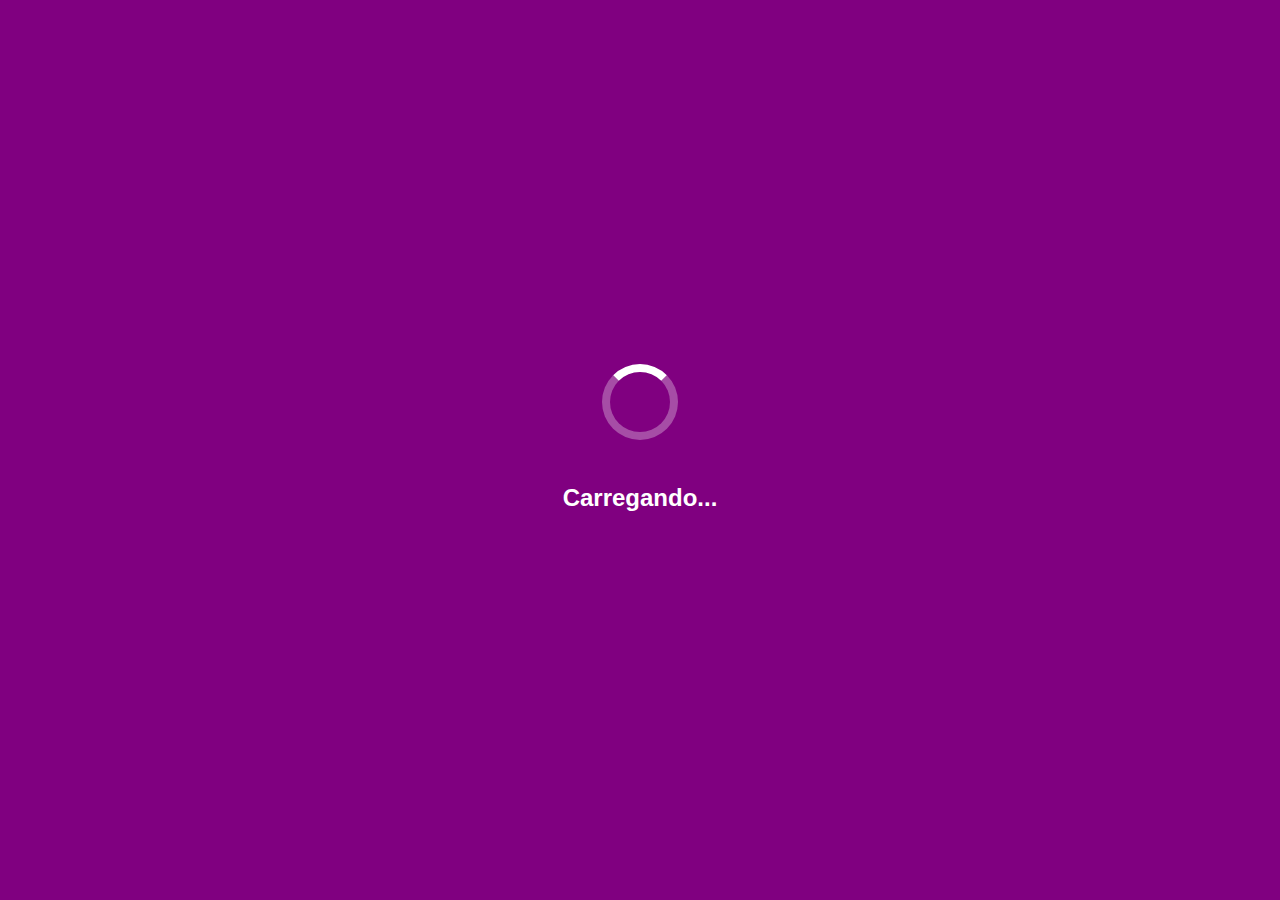
<file: index.html>
<!DOCTYPE html>
<html lang="pt-br">
<head>
    <meta charset="UTF-8">
    <meta name="viewport" content="width=device-width, initial-scale=1.0">
    <meta name="description" content="Bem-vindo à Loja Apollo, sua loja brasileira online com as últimas tendências de moda, esportes e muito mais.">
    <meta name="keywords" content="Loja Apollo, moda, esportes, futsal, streetwear, futebol, artigos gerais">
    <meta name="author" content="Loja Apollo">
    <title>Loja Apollo</title>
    <style>
        /* Estilo para o body */
        body {
            font-family: Arial, sans-serif;
            margin: 0;
            padding: 0;
            background-color: #800080; /* Cor de fundo roxo */
            color: #fff; /* Cor do texto branco */
            display: flex;
            justify-content: center;
            align-items: center;
            height: 100vh;
            overflow: hidden; /* Evita barra de rolagem vertical */
        }

        /* Estilo para a tela de carregamento */
        .loading-screen {
            display: flex;
            flex-direction: column;
            align-items: center;
            text-align: center;
        }

        .spinner {
            border: 8px solid rgba(255, 255, 255, 0.3); /* Cor e espessura da borda do spinner */
            border-top: 8px solid #fff; /* Cor da borda superior do spinner */
            border-radius: 50%;
            width: 60px;
            height: 60px;
            animation: spin 1s linear infinite; /* Animação do spinner */
            margin-bottom: 20px;
        }

        @keyframes spin {
            0% {
                transform: rotate(0deg);
            }
            100% {
                transform: rotate(360deg);
            }
        }

        .loading-text {
            font-size: 24px;
        }
    </style>
</head>
<body>
    <!-- Conteúdo principal omitido para focar na tela de carregamento -->

    <!-- Elemento para a tela de carregamento -->
    <div class="loading-screen">
        <div class="spinner"></div>
        <p class="loading-text"><b>Carregando...</b></p>
    </div>

    <!-- Script para simular o carregamento e redirecionamento -->
    <script>
        document.addEventListener('DOMContentLoaded', function() {
            // Simula o carregamento por 1.5 segundos (1500 milissegundos)
            setTimeout(function() {
                window.location.href = 'indexreal.html'; // Redireciona para a página inicial
            }, 1500);
        });
    </script>
</body>
</html>
</file>
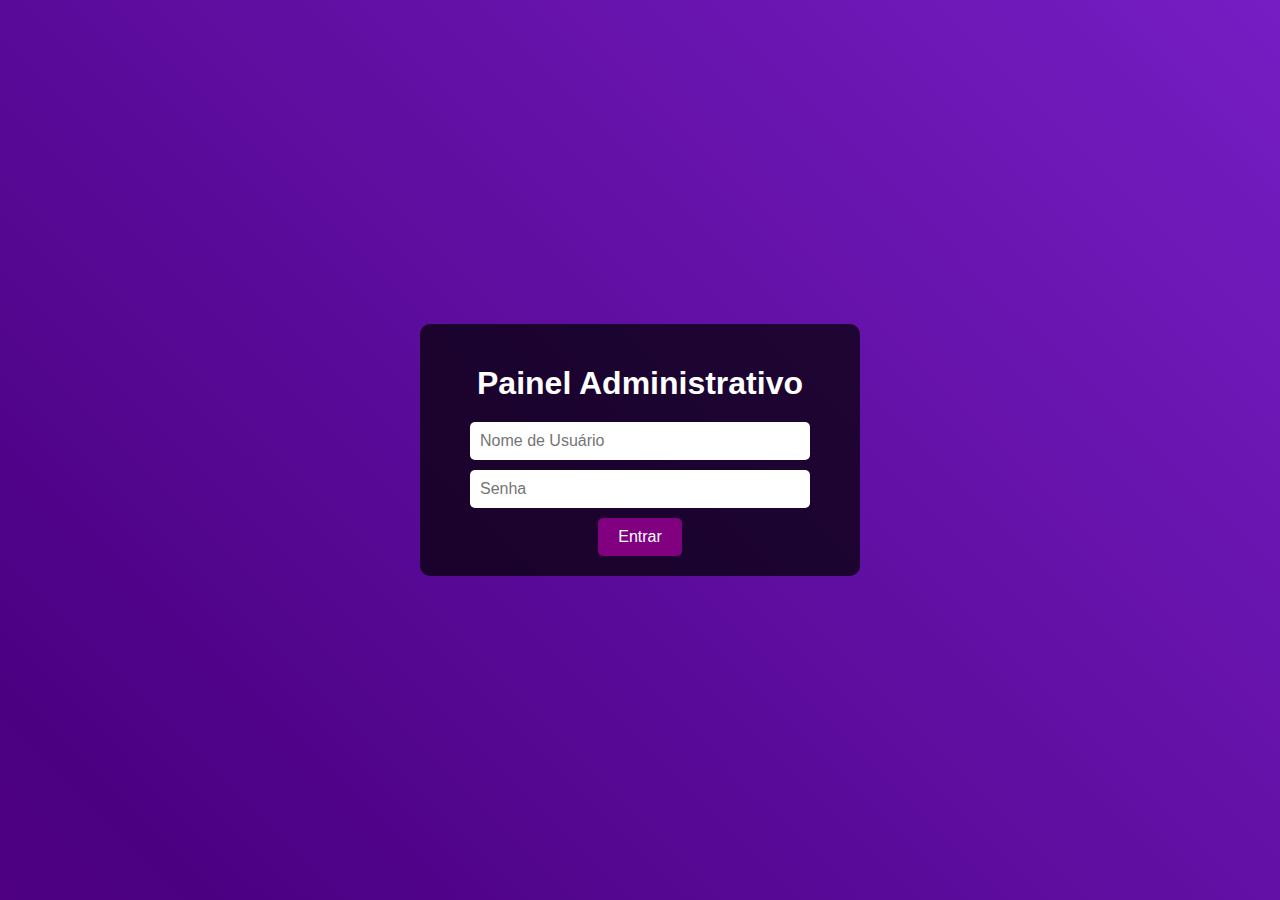
<file: admin.html>
<!DOCTYPE html>
<html lang="pt-br">
<head>
    <meta charset="UTF-8">
    <meta name="viewport" content="width=device-width, initial-scale=1.0">
    <meta name="description" content="Administração - Loja Apollo">
    <meta name="author" content="Loja Apollo">
    <title>Administração - Loja Apollo</title>
    <link rel="icon" href="favicon.ico" type="image/x-icon">
    <style>
        body {
            font-family: Arial, sans-serif;
            margin: 0;
            padding: 0;
            background: linear-gradient(45deg, #800080, #4B0082, #8A2BE2, #000000);
            background-size: 400% 400%;
            animation: gradientBG 20s ease infinite;
            color: #fff;
            display: flex;
            flex-direction: column;
            align-items: center;
            justify-content: center;
            height: 100vh;
        }
        @keyframes gradientBG {
            0%, 100% {
                background-position: 0% 50%;
            }
            50% {
                background-position: 100% 50%;
            }
        }
        .login-container {
            background-color: rgba(0, 0, 0, 0.7);
            padding: 20px;
            border-radius: 10px;
            text-align: center;
            max-width: 400px;
            width: 100%;
        }
        .login-container h1 {
            margin-bottom: 20px;
        }
        .login-container input {
            width: 80%;
            padding: 10px;
            border: none;
            border-radius: 5px;
            margin-bottom: 10px;
            font-size: 16px;
        }
        .login-container button {
            background-color: #800080;
            color: white;
            padding: 10px 20px;
            border: none;
            border-radius: 5px;
            cursor: pointer;
            transition: background-color 0.3s;
            font-size: 16px;
        }
        .login-container button:hover {
            background-color: #4B0082;
        }
    </style>
</head>
<body>

<div class="login-container">
    <h1>Painel Administrativo</h1>
    <input type="text" id="username" placeholder="Nome de Usuário"><br>
    <input type="password" id="password" placeholder="Senha"><br>
    <button onclick="authenticate()">Entrar</button>
</div>

<script>
    function authenticate() {
        var username = document.getElementById('username').value;
        var password = document.getElementById('password').value;

        if (username === "Apollo" && password === "@Deuseamor128kmw") {
            alert("Bem-vindo, Admin!");
            window.location.href = "admin_dashboard.html"; // Redireciona para o painel administrativo
        } else {
            alert("Usuário ou senha incorretos.");
        }
    }
</script>

</body>
</html>
</file>
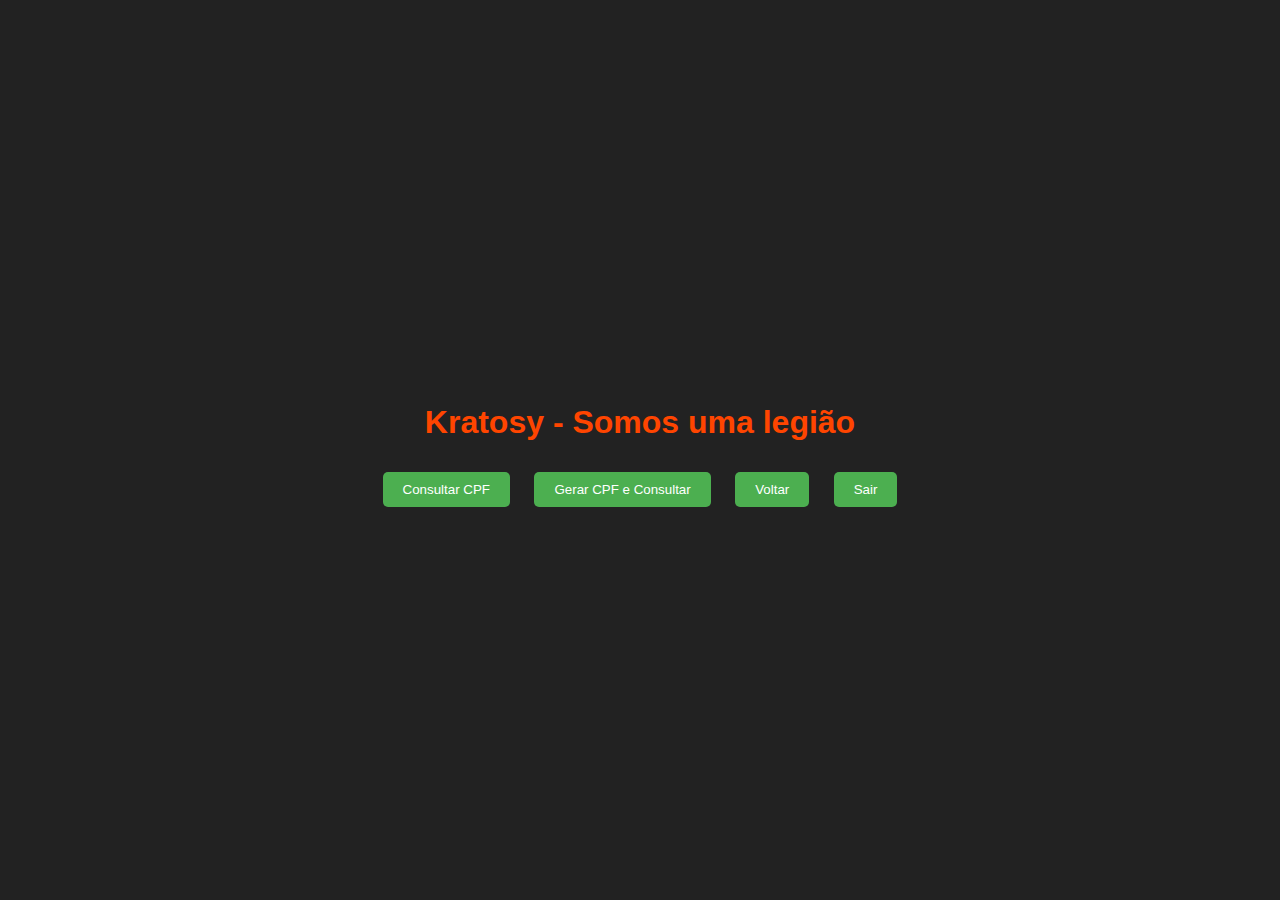
<file: cpf.html>
<!DOCTYPE html>
<html lang="pt-br">
<head>
    <meta charset="UTF-8">
    <meta name="viewport" content="width=device-width, initial-scale=1.0">
    <title>Kratosy - Somos uma legião</title>
    <style>
        body {
            background-color: #222;
            color: #fff;
            font-family: Arial, sans-serif;
            display: flex;
            flex-direction: column;
            align-items: center;
            justify-content: center;
            height: 100vh;
            margin: 0;
        }
        h1 {
            color: #ff4500;
        }
        .container {
            text-align: center;
        }
        button {
            background-color: #4CAF50;
            color: white;
            padding: 10px 20px;
            margin: 10px;
            border: none;
            border-radius: 5px;
            cursor: pointer;
        }
        button:hover {
            background-color: #45a049;
        }
        .output {
            background-color: #333;
            padding: 20px;
            border-radius: 5px;
            margin-top: 20px;
            width: 80%;
            max-width: 500px;
        }
        .output p {
            margin: 5px 0;
        }
    </style>
</head>
<body>

<h1>Kratosy - Somos uma legião</h1>
<div class="container">
    <button onclick="showCPFOptions()">Consultar CPF</button>
    <button onclick="generateCPF()">Gerar CPF e Consultar</button>
    <button onclick="back()">Voltar</button>
    <button onclick="exit()">Sair</button>
</div>
<div id="output" class="output" style="display:none;"></div>

<script>
    function showCPFOptions() {
        let cpf = prompt("Informe o CPF a ser consultado (sem pontos ou traços):");
        if (cpf) {
            consultar(cpf);
        }
    }

    function generateCPF() {
        fetch('/generate-cpf')  // Precisa de um endpoint do servidor para gerar o CPF
            .then(response => response.json())
            .then(data => {
                alert("O CPF gerado foi: " + data.cpf);
                if (confirm("Deseja consultar?")) {
                    consultar(data.cpf);
                }
            });
    }

    function consultar(cpf) {
        fetch('/consultar?cpf=' + cpf)  // Precisa de um endpoint do servidor para consultar o CPF
            .then(response => response.json())
            .then(data => {
                let outputDiv = document.getElementById('output');
                outputDiv.style.display = 'block';
                outputDiv.innerHTML = `
                    <p>CPF: ${data.cpf}</p>
                    <p>Nome: ${data.nome}</p>
                    <p>Nascimento: ${data.nascimento}</p>
                    <p>Nome da Mãe: ${data.nome_mae}</p>
                    <p>Endereço: ${data.endereco}</p>
                    <p>Complemento: ${data.complemento}</p>
                    <p>Bairro: ${data.bairro}</p>
                    <p>Cidade: ${data.cidade}</p>
                    <p>CEP: ${data.cep}</p>
                `;
            });
    }

    function back() {
        alert("Voltar");
        // Implementar funcionalidade de voltar
    }

    function exit() {
        alert("Somos uma legião. Saindo...");
        // Implementar funcionalidade de sair
    }
</script>

</body>
</html>
</file>
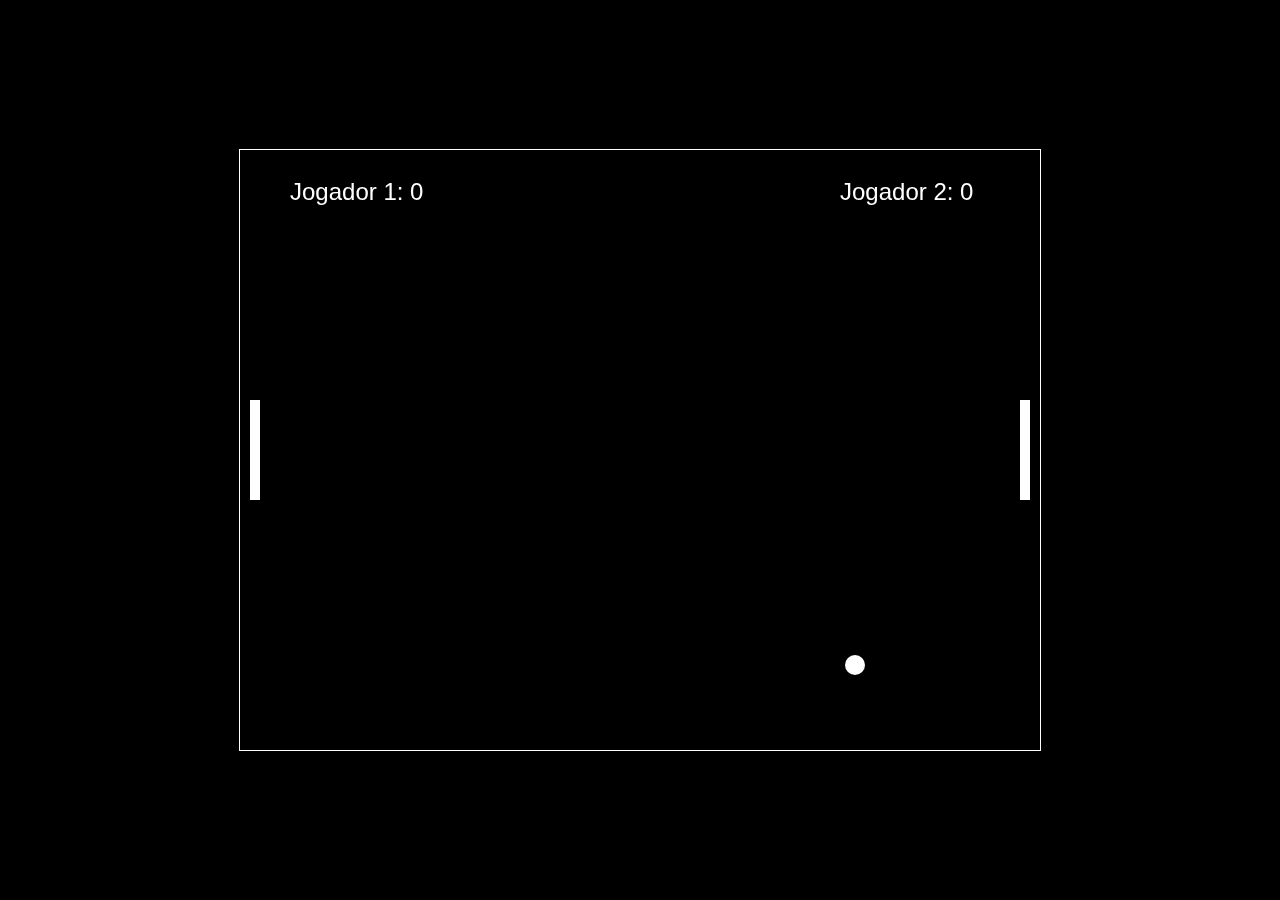
<file: jogo.html>
<!DOCTYPE html>
<html lang="pt-br">
<head>
    <meta charset="UTF-8">
    <meta name="viewport" content="width=device-width, initial-scale=1.0">
    <title>Jogo de Pong</title>
    <style>
        /* Estilo para o corpo da página */
        body {
            margin: 0;
            padding: 0;
            overflow: hidden; /* Impede rolagem vertical e horizontal */
            background-color: #000;
            display: flex;
            justify-content: center;
            align-items: center;
            height: 100vh;
        }

        /* Estilo para o canvas */
        canvas {
            background-color: #000;
            border: 1px solid #fff;
        }
    </style>
</head>
<body>

<canvas id="gameCanvas" width="800" height="600"></canvas>

<script>
    // Obtendo o canvas e contexto
    const canvas = document.getElementById('gameCanvas');
    const ctx = canvas.getContext('2d');

    // Definindo constantes e variáveis do jogo
    const WIDTH = canvas.width;
    const HEIGHT = canvas.height;
    const PLAYER_WIDTH = 10;
    const PLAYER_HEIGHT = 100;
    const BALL_RADIUS = 10;
    const PADDLE_SPEED = 5;
    const BALL_SPEED = 5;

    let player1Y = HEIGHT / 2 - PLAYER_HEIGHT / 2;
    let player2Y = HEIGHT / 2 - PLAYER_HEIGHT / 2;
    let ballX = WIDTH / 2;
    let ballY = HEIGHT / 2;
    let ballSpeedX = BALL_SPEED;
    let ballSpeedY = BALL_SPEED;
    let player1Score = 0;
    let player2Score = 0;

    // Função principal para desenhar elementos do jogo
    function draw() {
        // Limpar o canvas
        ctx.clearRect(0, 0, WIDTH, HEIGHT);

        // Desenhar jogador 1
        ctx.fillStyle = '#fff';
        ctx.fillRect(10, player1Y, PLAYER_WIDTH, PLAYER_HEIGHT);

        // Desenhar jogador 2
        ctx.fillRect(WIDTH - 20, player2Y, PLAYER_WIDTH, PLAYER_HEIGHT);

        // Desenhar bola
        ctx.beginPath();
        ctx.arc(ballX, ballY, BALL_RADIUS, 0, Math.PI * 2);
        ctx.fillStyle = '#fff';
        ctx.fill();
        ctx.closePath();

        // Desenhar pontuação
        ctx.font = '24px Arial';
        ctx.fillText('Jogador 1: ' + player1Score, 50, 50);
        ctx.fillText('Jogador 2: ' + player2Score, WIDTH - 200, 50);
    }

    // Função para atualizar a posição dos elementos do jogo
    function update() {
        // Movimentar a bola
        ballX += ballSpeedX;
        ballY += ballSpeedY;

        // Colisão com as paredes superior e inferior
        if (ballY + BALL_RADIUS >= HEIGHT || ballY - BALL_RADIUS <= 0) {
            ballSpeedY = -ballSpeedY;
        }

        // Colisão com as barras dos jogadores
        if (ballX - BALL_RADIUS <= PLAYER_WIDTH && ballY >= player1Y && ballY <= player1Y + PLAYER_HEIGHT) {
            ballSpeedX = -ballSpeedX;
        }
        if (ballX + BALL_RADIUS >= WIDTH - PLAYER_WIDTH && ballY >= player2Y && ballY <= player2Y + PLAYER_HEIGHT) {
            ballSpeedX = -ballSpeedX;
        }

        // Verificar se a bola passou da borda lateral
        if (ballX - BALL_RADIUS <= 0) {
            player2Score++;
            resetBall();
        }
        if (ballX + BALL_RADIUS >= WIDTH) {
            player1Score++;
            resetBall();
        }

        // Movimentar o jogador 1 com as teclas W e S
        if (keysDown['w'] && player1Y > 0) {
            player1Y -= PADDLE_SPEED;
        }
        if (keysDown['s'] && player1Y < HEIGHT - PLAYER_HEIGHT) {
            player1Y += PADDLE_SPEED;
        }

        // Movimentar o jogador 2 com as setas para cima e para baixo
        if (keysDown['ArrowUp'] && player2Y > 0) {
            player2Y -= PADDLE_SPEED;
        }
        if (keysDown['ArrowDown'] && player2Y < HEIGHT - PLAYER_HEIGHT) {
            player2Y += PADDLE_SPEED;
        }
    }

    // Função para resetar a bola ao centro
    function resetBall() {
        ballX = WIDTH / 2;
        ballY = HEIGHT / 2;
        ballSpeedX = -ballSpeedX; // Inverte a direção da bola
    }

    // Controle de teclas pressionadas
    let keysDown = {};
    window.addEventListener('keydown', function(e) {
        keysDown[e.key] = true;
    });
    window.addEventListener('keyup', function(e) {
        delete keysDown[e.key];
    });

    // Loop principal do jogo
    function gameLoop() {
        update();
        draw();
        requestAnimationFrame(gameLoop);
    }

    // Iniciar o jogo
    gameLoop();
</script>

</body>
</html>
</file>
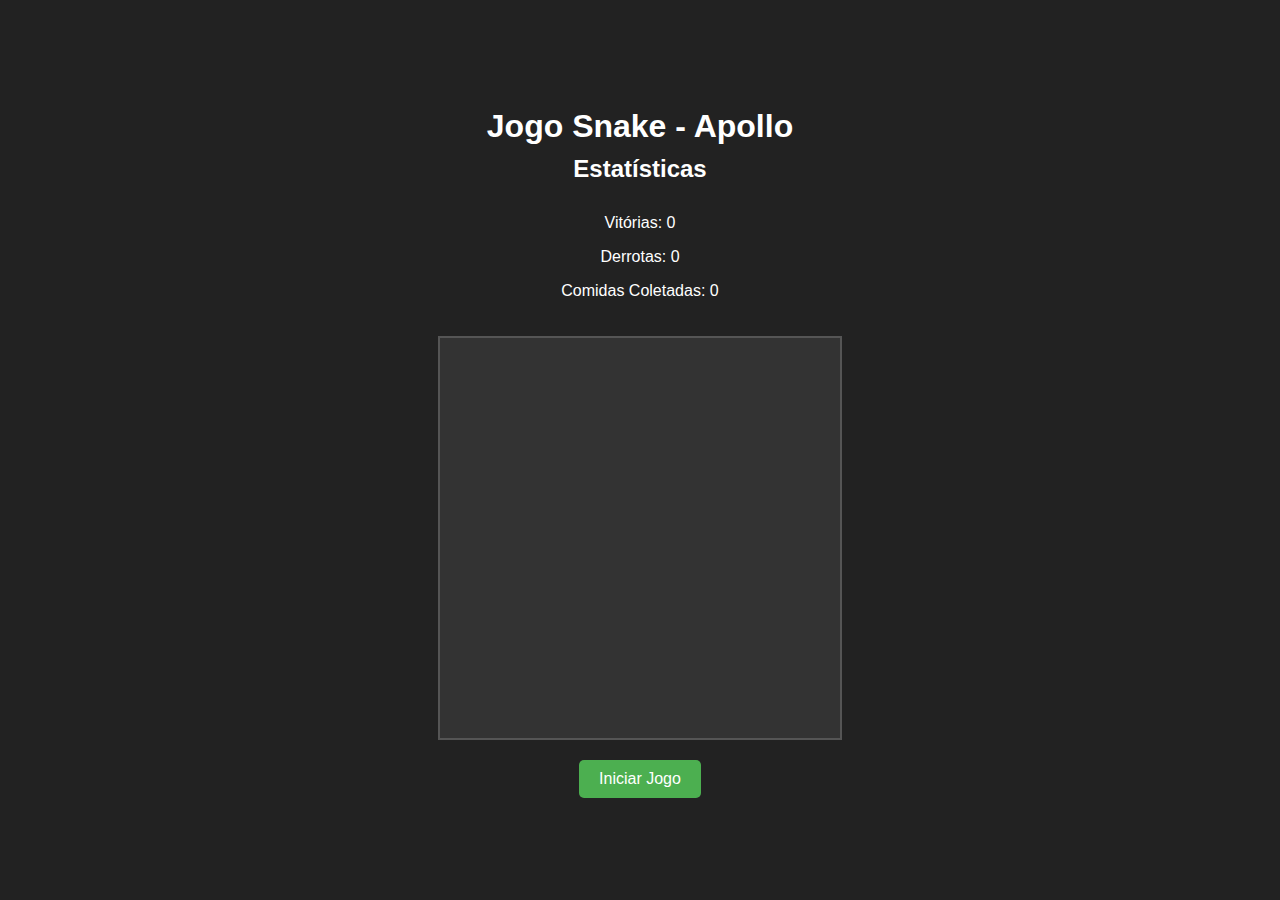
<file: jogosnake.html>
<!DOCTYPE html>
<html lang="pt-br">
<head>
    <meta charset="UTF-8">
    <meta name="viewport" content="width=device-width, initial-scale=1.0">
    <title>Jogo Snake - Apollo</title>
    <style>
        /* Estilo para o corpo da página */
        body {
            background-color: #222;
            display: flex;
            justify-content: center;
            align-items: center;
            height: 100vh;
            margin: 0;
            font-family: Arial, sans-serif;
            flex-direction: column;
        }

        /* Estilo para o canvas */
        canvas {
            background-color: #333;
            border: 2px solid #555;
            margin-top: 20px;
        }

        /* Estilo para o título */
        h1, h2 {
            color: #fff;
            text-align: center;
            margin: 5px;
        }

        /* Estilo para o botão */
        button {
            font-size: 16px;
            padding: 10px 20px;
            margin-top: 20px;
            background-color: #4CAF50;
            color: white;
            border: none;
            cursor: pointer;
            border-radius: 5px;
        }

        button:hover {
            background-color: #45a049;
        }

        /* Estilo para o painel de estatísticas */
        .stats {
            color: #fff;
            text-align: center;
            margin-top: 10px;
        }
    </style>
</head>
<body>

<h1>Jogo Snake - Apollo</h1>
<h2>Estatísticas</h2>
<div class="stats">
    <p id="gamesWon">Vitórias: 0</p>
    <p id="gamesLost">Derrotas: 0</p>
    <p id="foodEaten">Comidas Coletadas: 0</p>
</div>
<canvas id="gameCanvas" width="400" height="400"></canvas>
<button id="startButton">Iniciar Jogo</button>

<script>
    // Obtendo o canvas e contexto
    const canvas = document.getElementById('gameCanvas');
    const ctx = canvas.getContext('2d');

    // Tamanho do grid e da cobra
    const GRID_SIZE = 20;
    const INITIAL_SNAKE_LENGTH = 3;

    // Posição inicial da cobra e da comida
    let snake = [];
    let food = { x: 15, y: 10 };

    // Direção inicial da cobra
    let dx = GRID_SIZE;
    let dy = 0;

    // Pontuação inicial
    let score = 0;
    let gamesWon = 0;
    let gamesLost = 0;
    let foodEaten = 0;

    // Variável para a contagem regressiva
    let countdown = 5;

    // Variável para controlar se o jogo está rodando
    let isGameRunning = false;

    // Referências aos elementos de estatísticas
    const startButton = document.getElementById('startButton');
    const gamesWonElement = document.getElementById('gamesWon');
    const gamesLostElement = document.getElementById('gamesLost');
    const foodEatenElement = document.getElementById('foodEaten');

    // Evento do botão de iniciar jogo
    startButton.addEventListener('click', startGame);

    // Função principal para desenhar elementos do jogo
    function draw() {
        // Limpar o canvas
        ctx.clearRect(0, 0, canvas.width, canvas.height);

        // Desenhar a comida
        ctx.fillStyle = '#f00';
        ctx.fillRect(food.x * GRID_SIZE, food.y * GRID_SIZE, GRID_SIZE, GRID_SIZE);

        // Desenhar a cobra
        ctx.fillStyle = '#0f0';
        snake.forEach(segment => {
            ctx.fillRect(segment.x * GRID_SIZE, segment.y * GRID_SIZE, GRID_SIZE, GRID_SIZE);
        });

        // Desenhar a pontuação
        ctx.fillStyle = '#fff';
        ctx.font = '20px Arial';
        ctx.fillText(`Pontuação: ${score}`, 10, 30);

        // Desenhar a contagem regressiva
        if (countdown > 0) {
            ctx.fillText(`Iniciando em: ${countdown}`, canvas.width / 2 - 50, canvas.height / 2);
        }
    }

    // Função para atualizar a posição dos elementos do jogo
    function update() {
        // Verificar se a contagem regressiva terminou
        if (countdown > 0) {
            return;
        }

        if (!isGameRunning) {
            return;
        }

        // Movimentar a cobra
        const head = { x: snake[0].x + dx, y: snake[0].y + dy };
        snake.unshift(head);

        // Verificar colisão com a borda do canvas
        if (head.x < 0 || head.x >= canvas.width / GRID_SIZE || head.y < 0 || head.y >= canvas.height / GRID_SIZE) {
            gameOver();
            return;
        }

        // Verificar colisão com o próprio corpo
        if (snake.some((segment, index) => index !== 0 && segment.x === head.x && segment.y === head.y)) {
            gameOver();
            return;
        }

        // Verificar se a cobra comeu a comida
        if (head.x === food.x && head.y === food.y) {
            // Aumentar a pontuação
            score++;
            foodEaten++;

            // Atualizar estatísticas
            foodEatenElement.innerText = `Comidas Coletadas: ${foodEaten}`;

            // Gerar nova posição para a comida
            food = {
                x: Math.floor(Math.random() * (canvas.width / GRID_SIZE)),
                y: Math.floor(Math.random() * (canvas.height / GRID_SIZE))
            };
        } else {
            // Remover o último segmento da cobra se não comeu comida
            snake.pop();
        }
    }

    // Função para encerrar o jogo
    function gameOver() {
        alert(`Fim de jogo! Pontuação final: ${score}`);
        gamesLost++;
        gamesLostElement.innerText = `Derrotas: ${gamesLost}`;
        isGameRunning = false;
        startButton.disabled = false; // Habilitar o botão de iniciar novamente
    }

    // Função para reiniciar o jogo
    function resetGame() {
        snake = [];
        for (let i = 0; i < INITIAL_SNAKE_LENGTH; i++) {
            snake.push({ x: 10 - i, y: 10 });
        }
        dx = GRID_SIZE;
        dy = 0;
        score = 0;
        food = {
            x: Math.floor(Math.random() * (canvas.width / GRID_SIZE)),
            y: Math.floor(Math.random() * (canvas.height / GRID_SIZE))
        };
        countdown = 5; // Reiniciar a contagem regressiva
        isGameRunning = false;
    }

    // Controle de teclas pressionadas
    document.addEventListener('keydown', (e) => {
        if (!isGameRunning) {
            return;
        }

        if (e.key === 'ArrowUp' && dy === 0) {
            dx = 0;
            dy = -GRID_SIZE;
        }
        if (e.key === 'ArrowDown' && dy === 0) {
            dx = 0;
            dy = GRID_SIZE;
        }
        if (e.key === 'ArrowLeft' && dx === 0) {
            dx = -GRID_SIZE;
            dy = 0;
        }
        if (e.key === 'ArrowRight' && dx === 0) {
            dx = GRID_SIZE;
            dy = 0;
        }
    });

    // Loop principal do jogo
    function gameLoop() {
        update();
        draw();
        if (isGameRunning) {
            setTimeout(() => {
                requestAnimationFrame(gameLoop);
            }, 100); // Velocidade do jogo (100ms)
        }
    }

    // Função para iniciar o jogo
    function startGame() {
        // Resetar o jogo
        resetGame();

        // Desativar o botão de iniciar
        startButton.disabled = true;

        // Contagem regressiva
        const countdownInterval = setInterval(() => {
            countdown--;
            draw();
            if (countdown === 0) {
                clearInterval(countdownInterval);
                isGameRunning = true;
                gameLoop();
            }
        }, 1000);
    }
</script>

</body>
</html>
</file>
